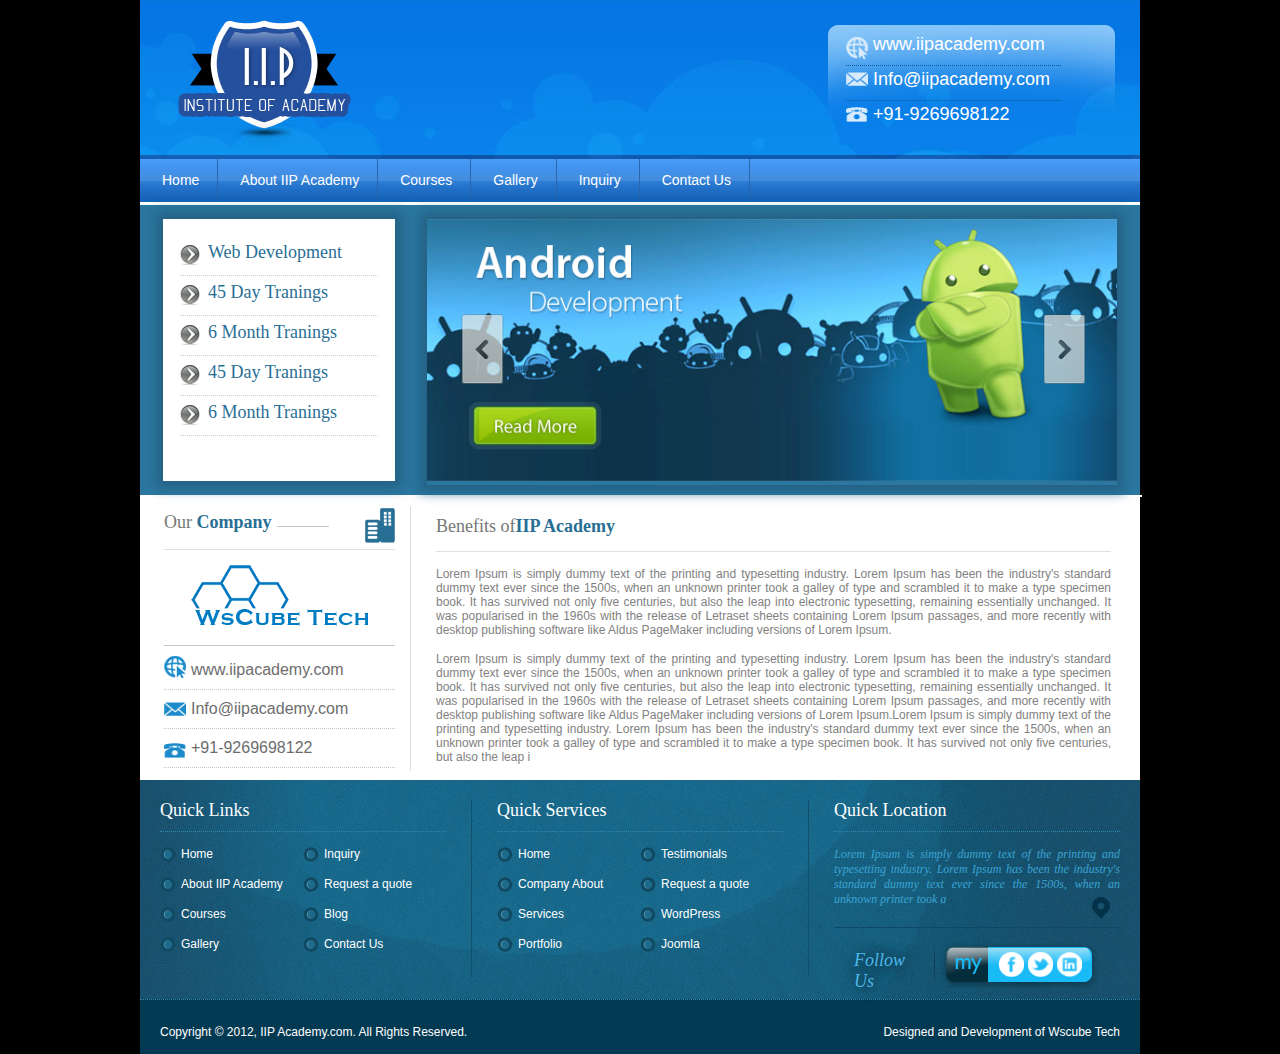
<file: index.html>
<!DOCTYPE html>
<html lang="en">
<head>
    <meta charset="UTF-8">
    <meta name="viewport" content="width=device-width, initial-scale=1.0">
    <title>Document</title>
    <link rel="stylesheet" href="css/style.css">
</head>
<body>
    <main>
        <header>
            <div class="logo">
                <img src="images/logo.png" alt="" width="173" height="129">
            </div>
            <div class="headcontent">
                <ul>
                    <li>
                        <img src="images/website.png" alt="" width="22" height="22">
                        <a href="https://www.iipacademy.com/" target="_blank">www.iipacademy.com</a>
                    </li>
                    <li>
                        <img src="images/mail.png" alt="" width="22" height="14">
                        <a href="https://www.iipacademy.com/" target="_blank">Info@iipacademy.com</a>
                    </li>
                    <li>
                        <img src="images/tel.png" alt="" width="22" height="15">
                        <a>+91-9269698122</a>
                    </li>
                </ul>
            </div>
        </header>
        <nav>
            <ul>
                <li><a href="index.html">Home</a></li>
                <li><a href="about.html">About IIP Academy</a></li>
                <li><a href="course.html">Courses</a></li>
                <li><a href="gallery.html">Gallery </a></li>
                <li><a href="enquiry.html">Inquiry </a></li>
                <li><a href="contact.html">Contact Us </a></li>
            </ul>
        </nav>
        <div class="maincontent">
          <div class="leftdiv1">
            <ul>
                <li>
                    <img src="images/arrow.png" width="20" height="20" />
                    <a>Web Development</a>
                </li>
                <li>
                    <img src="images/arrow.png" width="20" height="20" />
                    <a>45 Day Tranings</a>
                </li>
                <li>
                    <img src="images/arrow.png" width="20" height="20" />
                    <a>6 Month Tranings</a>
                </li>
                <li>
                    <img src="images/arrow.png" width="20" height="20" />
                    <a>45 Day Tranings</a>
                </li>
                <li>
                    <img src="images/arrow.png" width="20" height="20" />
                    <a>6 Month Tranings</a>
                </li>
            </ul>
          </div>
          <div class="rightdiv">
            <img src="images/sliderimg.jpg" alt="" width="690" height="262">
          </div>
        </div>
         <div class="content">
            <div class="left_content">
                <div class="company">
                    <a>Our <span>Company</span></a>
                    <span class="border"></span>
                    <img src="images/company.png" alt="" width="30" height="35">
                    <div style="clear: both;"></div>
                </div>
                <div class="company_logo">
                    <img src="images/company_logo.png" alt="" width="177" height="61">
                </div>
                <ul>
                    <li>
                        <img src="images/web.png" alt="" width="22" height="22" >
                        <a href="https://www.iipacademy.com/" target="_blank">www.iipacademy.com</a>
                    </li>
                    <li>
                        <img src="images/mail-blue.png"  width="22" height="14" style="margin-top: 12px;">
                        <a href="https://www.iipacademy.com/" target="_blank">Info@iipacademy.com</a>
                    </li>
                    <li>
                        <img src="images/tele.png" alt="" width="22" height="15" style="margin-top: 14px;">
                        <a>+91-9269698122</a>
                    </li>
                </ul>
             </div>
             <div class="right_content">
                <div class="desc">
                    <a href="">Benefits of<span>IIP Academy</span> </a>
                </div>
                <div class="loren">
                    Lorem Ipsum is simply dummy text of the printing and typesetting industry. Lorem Ipsum has been the industry's standard dummy text ever since the 1500s, when an unknown printer took a galley of type and scrambled it to make a type specimen book. It has survived not only five centuries, but also the leap into electronic typesetting, remaining essentially unchanged. It was popularised in the 1960s with the release of Letraset sheets containing Lorem Ipsum passages, and more recently with desktop publishing software like Aldus PageMaker including versions of Lorem Ipsum.
                </div>
                <div class="loren">
                Lorem Ipsum is simply dummy text of the printing and typesetting industry. Lorem Ipsum has been the industry's standard dummy text ever since the 1500s, when an unknown printer took a galley of type and scrambled it to make a type specimen book. It has survived not only five centuries, but also the leap into electronic typesetting, remaining essentially unchanged. It was popularised in the 1960s with the release of Letraset sheets containing Lorem Ipsum passages, and more recently with desktop publishing software like Aldus PageMaker including versions of Lorem Ipsum.Lorem Ipsum is simply dummy text of the printing and typesetting industry. Lorem Ipsum has been the industry's standard dummy text ever since the 1500s, when an unknown printer took a galley of type and scrambled it to make a type specimen book. It has survived not only five centuries, but also the leap i
                </div>
             </div>
         </div>
        <div style="clear: both;"></div>
        <footer>
            <div class="footer-top">
                <div class="quick">
                    <div class="links">Quick Links</div>
                    <ul>
                        <li>
                            <img src="images/dotted.png" width="16" height="15" />
                            <a href="index.html">Home</a>
                        </li>
                        <li>
                            <img src="images/dotted.png" width="16" height="15" />
                            <a href="enquiry.html">Inquiry </a>
                        </li>
                        <li>
                            <img src="images/dotted.png" width="16" height="15" />
                            <a href="about.html">About IIP Academy</a>
                        </li>
                        <li>
                            <img src="images/dotted.png" width="16" height="15" />
                            <a href="#">Request a quote</a>
                        </li>
                        <li>
                            <img src="images/dotted.png" width="16" height="15" />
                            <a href="course.html">Courses</a>
                        </li>
                        <li>
                            <img src="images/dotted.png" width="16" height="15" />
                            <a href="#">Blog</a>
                        </li>
                        <li>
                            <img src="images/dotted.png" width="16" height="15" />
                            <a href="gallery.html">Gallery </a>
                        </li>
                        <li>
                            <img src="images/dotted.png" width="16" height="15" />
                            <a href="contact.html">Contact Us</a>
                        </li>
                    </ul>
                </div>
                <div class="service">
                    <div class="links">
                        Quick Services
                    </div>
                        <ul>
                            <li>
                                <img src="images/dotted.png" width="16" height="15" />
                                <a href="index.html">Home</a>
                            </li>
                            <li>
                                <img src="images/dotted.png" width="16" height="15" />
                                <a href="#">Testimonials</a>
                            </li>
                            <li>
                                <img src="images/dotted.png" width="16" height="15" />
                                <a href="#">Company About</a>
                            </li>
                            <li>
                                <img src="images/dotted.png" width="16" height="15" />
                                <a href="#">Request a quote</a>
                            </li>
                            <li>
                                <img src="images/dotted.png" width="16" height="15" />
                                <a href="#">Services</a>
                            </li>
                            <li>
                                <img src="images/dotted.png" width="16" height="15" />
                                <a href="#">WordPress</a>
                            </li>
                            <li>
                                <img src="images/dotted.png" width="16" height="15" />
                                <a href="#">Portfolio</a>
                            </li>
                            <li>
                                <img src="images/dotted.png" width="16" height="15" />
                                <a href="#">Joomla</a>
                            </li>
                        </ul>
                </div>
                <div class="location">
                    <div class="links">
                        Quick Location
                    </div>
                    <div class="ftr_loren">
                        Lorem Ipsum is simply dummy text of the printing and typesetting industry. Lorem Ipsum has been the industry's standard dummy text ever since the 1500s, when an unknown printer took a 
                        <span><img src="images/location-nav.png" width="18" height="22" /></span> 
                    </div>
                    <div class="social_links">
                        <div class="follow">Follow Us</div>
                        <span>
                            <img src="images/shape.png" alt="" width="1px" height="46px" style="float: left;">
                        </span>
                        <div class="social">
                            <a href="https://www.facebook.com/" target="_blank" title="Facebook">
                                <img src="images/fb.png" width="25" height="25" /></a>
                            <a href="https://twitter.com/" target="_blank" title="Twitter">
                                <img src="images/twit.png" width="25" height="25"/></a>
                            <a href="http://in.linkedin.com/" target="_blank" title="LinkedIn">
                                <img src="images/in.png" width="25" height="25" /></a>
                        </div>   
                    </div>
                </div>
            </div>
            <div class="footer-bottom">
                Copyright © 2012, IIP Academy.com. All Rights Reserved.
                <span style="float: right;">Designed and Development of Wscube Tech</span>
            </div>
        </footer>
    </main>
</body>
</html>
</file>
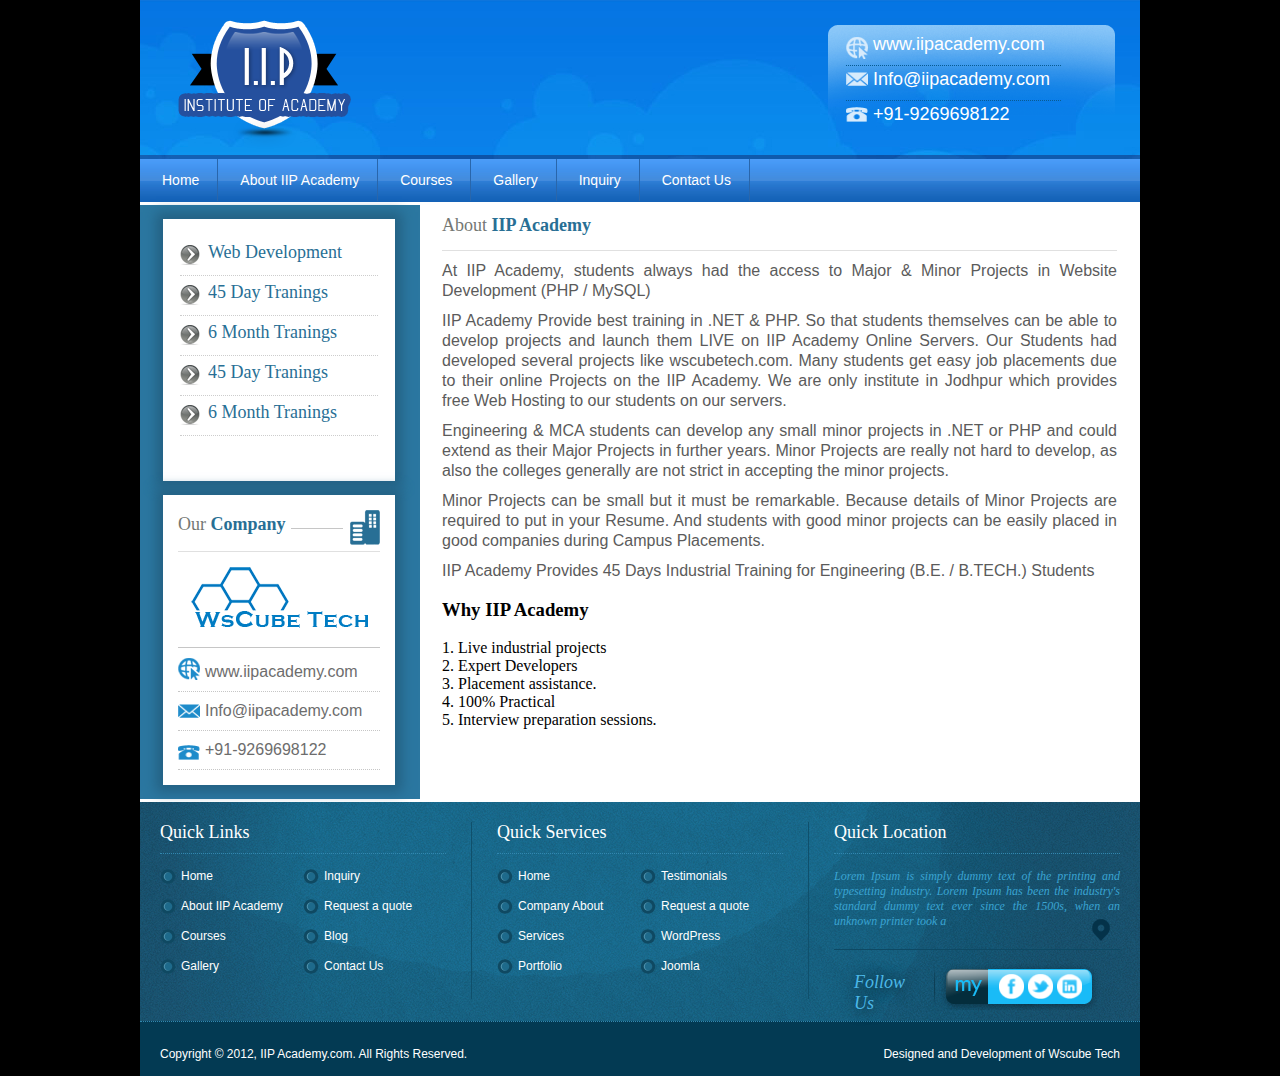
<file: about.html>
<!DOCTYPE html>
<html lang="en">
<head>
    <meta charset="UTF-8">
    <meta name="viewport" content="width=device-width, initial-scale=1.0">
    <title>Document</title>
    <link rel="stylesheet" href="css/style.css">
</head>
<body>
    <main>
        <header>
            <div class="logo">
                <img src="images/logo.png" alt="" width="173" height="129">
            </div>
            <div class="headcontent">
                <ul>
                    <li>
                        <img src="images/website.png" alt="" width="22" height="22">
                        <a href="https://www.iipacademy.com/" target="_blank">www.iipacademy.com</a>
                    </li>
                    <li>
                        <img src="images/mail.png" alt="" width="22" height="14">
                        <a href="https://www.iipacademy.com/" target="_blank">Info@iipacademy.com</a>
                    </li>
                    <li>
                        <img src="images/tel.png" alt="" width="22" height="15">
                        <a>+91-9269698122</a>
                    </li>
                </ul>
            </div>
        </header>
        <nav>
            <ul>
                <li><a href="index.html">Home</a></li>
                <li><a href="about.html">About IIP Academy</a></li>
                <li><a href="course.html">Courses</a></li>
                <li><a href="gallery.html">Gallery </a></li>
                <li><a href="enquiry.html">Inquiry </a></li>
                <li><a href="contact.html">Contact Us </a></li>
            </ul>
        </nav>
        <div class="midddle">
            <div class="left">
                <div class="leftdiv">
                    <ul>
                        <li>
                            <img src="images/arrow.png" width="20" height="20" />
                            <a>Web Development</a>
                        </li>
                        <li>
                            <img src="images/arrow.png" width="20" height="20" />
                            <a>45 Day Tranings</a>
                        </li>
                        <li>
                            <img src="images/arrow.png" width="20" height="20" />
                            <a>6 Month Tranings</a>
                        </li>
                        <li>
                            <img src="images/arrow.png" width="20" height="20" />
                            <a>45 Day Tranings</a>
                        </li>
                        <li>
                            <img src="images/arrow.png" width="20" height="20" />
                            <a>6 Month Tranings</a>
                        </li>
                    </ul>
                </div>
                 <div class="left_content1">
                    <div class="company">
                        <a>Our <span>Company</span></a>
                        <span class="border"></span>
                        <img src="images/company.png" alt="" width="30" height="35">
                        <div style="clear: both;"></div>
                    </div>
                    <div class="company_logo">
                        <img src="images/company_logo.png" alt="" width="177" height="61">
                    </div>
                    <ul>
                        <li>
                            <img src="images/web.png" alt="" width="22" height="22" >
                            <a href="https://www.iipacademy.com/" target="_blank">www.iipacademy.com</a>
                        </li>
                        <li>
                            <img src="images/mail-blue.png"  width="22" height="14" style="margin-top: 12px;">
                            <a href="https://www.iipacademy.com/" target="_blank">Info@iipacademy.com</a>
                        </li>
                        <li>
                            <img src="images/tele.png" alt="" width="22" height="15" style="margin-top: 14px;">
                            <a>+91-9269698122</a>
                        </li>
                    </ul>
                 </div>
            </div>
            <div class="right">
                <div class="desc">
                    <a href="">About <span>IIP Academy</span> </a>
                </div>
                <p>
                    At IIP Academy, students always had the access to Major & Minor Projects in Website Development (PHP / MySQL)
                </p>
                <p>
                    IIP Academy Provide best training in .NET & PHP. So that students themselves can be able to develop projects and launch them LIVE on IIP Academy Online Servers. Our Students had developed several projects like wscubetech.com. Many students get easy job placements due to their online Projects on the IIP Academy. We are only institute in Jodhpur which provides free Web Hosting to our students on our servers.
                </p>
                <p>
                    Engineering & MCA students can develop any small minor projects in .NET or PHP and could extend as their Major Projects in further years. Minor Projects are really not hard to develop, as also the colleges generally are not strict in accepting the minor projects.
                </p>
                <p>
                    Minor Projects can be small but it must be remarkable. Because details of Minor Projects are required to put in your Resume. And students with good minor projects can be easily placed in good companies during Campus Placements.
                </p>
                <p>
                    IIP Academy Provides 45 Days Industrial Training for Engineering (B.E. / B.TECH.) Students
                </p>
                <h3>Why IIP Academy</h3>
                <p">
                    1. Live industrial projects<br />
                    2. Expert Developers<br />
                    3. Placement assistance.<br />
                    4. 100% Practical<br />
                    5. Interview preparation sessions. 
                </p>
            </div>
            <div style="clear: both;"></div>
        </div>
        <footer>
            <div class="footer-top">
                <div class="quick">
                    <div class="links">Quick Links</div>
                    <ul>
                        <li>
                            <img src="images/dotted.png" width="16" height="15" />
                            <a href="index.html">Home</a>
                        </li>
                        <li>
                            <img src="images/dotted.png" width="16" height="15" />
                            <a href="enquiry.html">Inquiry </a>
                        </li>
                        <li>
                            <img src="images/dotted.png" width="16" height="15" />
                            <a href="about.html">About IIP Academy</a>
                        </li>
                        <li>
                            <img src="images/dotted.png" width="16" height="15" />
                            <a href="#">Request a quote</a>
                        </li>
                        <li>
                            <img src="images/dotted.png" width="16" height="15" />
                            <a href="course.html">Courses</a>
                        </li>
                        <li>
                            <img src="images/dotted.png" width="16" height="15" />
                            <a href="#">Blog</a>
                        </li>
                        <li>
                            <img src="images/dotted.png" width="16" height="15" />
                            <a href="gallery.html">Gallery </a>
                        </li>
                        <li>
                            <img src="images/dotted.png" width="16" height="15" />
                            <a href="contact.html">Contact Us</a>
                        </li>
                    </ul>
                </div>
                <div class="service">
                    <div class="links">
                        Quick Services
                    </div>
                        <ul>
                            <li>
                                <img src="images/dotted.png" width="16" height="15" />
                                <a href="index.html">Home</a>
                            </li>
                            <li>
                                <img src="images/dotted.png" width="16" height="15" />
                                <a href="#">Testimonials</a>
                            </li>
                            <li>
                                <img src="images/dotted.png" width="16" height="15" />
                                <a href="#">Company About</a>
                            </li>
                            <li>
                                <img src="images/dotted.png" width="16" height="15" />
                                <a href="#">Request a quote</a>
                            </li>
                            <li>
                                <img src="images/dotted.png" width="16" height="15" />
                                <a href="#">Services</a>
                            </li>
                            <li>
                                <img src="images/dotted.png" width="16" height="15" />
                                <a href="#">WordPress</a>
                            </li>
                            <li>
                                <img src="images/dotted.png" width="16" height="15" />
                                <a href="#">Portfolio</a>
                            </li>
                            <li>
                                <img src="images/dotted.png" width="16" height="15" />
                                <a href="#">Joomla</a>
                            </li>
                        </ul>
                </div>
                <div class="location">
                    <div class="links">
                        Quick Location
                    </div>
                    <div class="ftr_loren">
                        Lorem Ipsum is simply dummy text of the printing and typesetting industry. Lorem Ipsum has been the industry's standard dummy text ever since the 1500s, when an unknown printer took a 
                        <span><img src="images/location-nav.png" width="18" height="22" /></span> 
                    </div>
                    <div class="social_links">
                        <div class="follow">Follow Us</div>
                        <span>
                            <img src="images/shape.png" alt="" width="1px" height="46px" style="float: left;">
                        </span>
                        <div class="social">
                            <a href="https://www.facebook.com/" target="_blank" title="Facebook">
                                <img src="images/fb.png" width="25" height="25" /></a>
                            <a href="https://twitter.com/" target="_blank" title="Twitter">
                                <img src="images/twit.png" width="25" height="25"/></a>
                            <a href="http://in.linkedin.com/" target="_blank" title="LinkedIn">
                                <img src="images/in.png" width="25" height="25" /></a>
                        </div>   
                    </div>
                </div>
            </div>
            <div class="footer-bottom">
                Copyright © 2012, IIP Academy.com. All Rights Reserved.
                <span style="float: right;">Designed and Development of Wscube Tech</span>
            </div>
        </footer>
    </main>
</body>
</html>
</file>
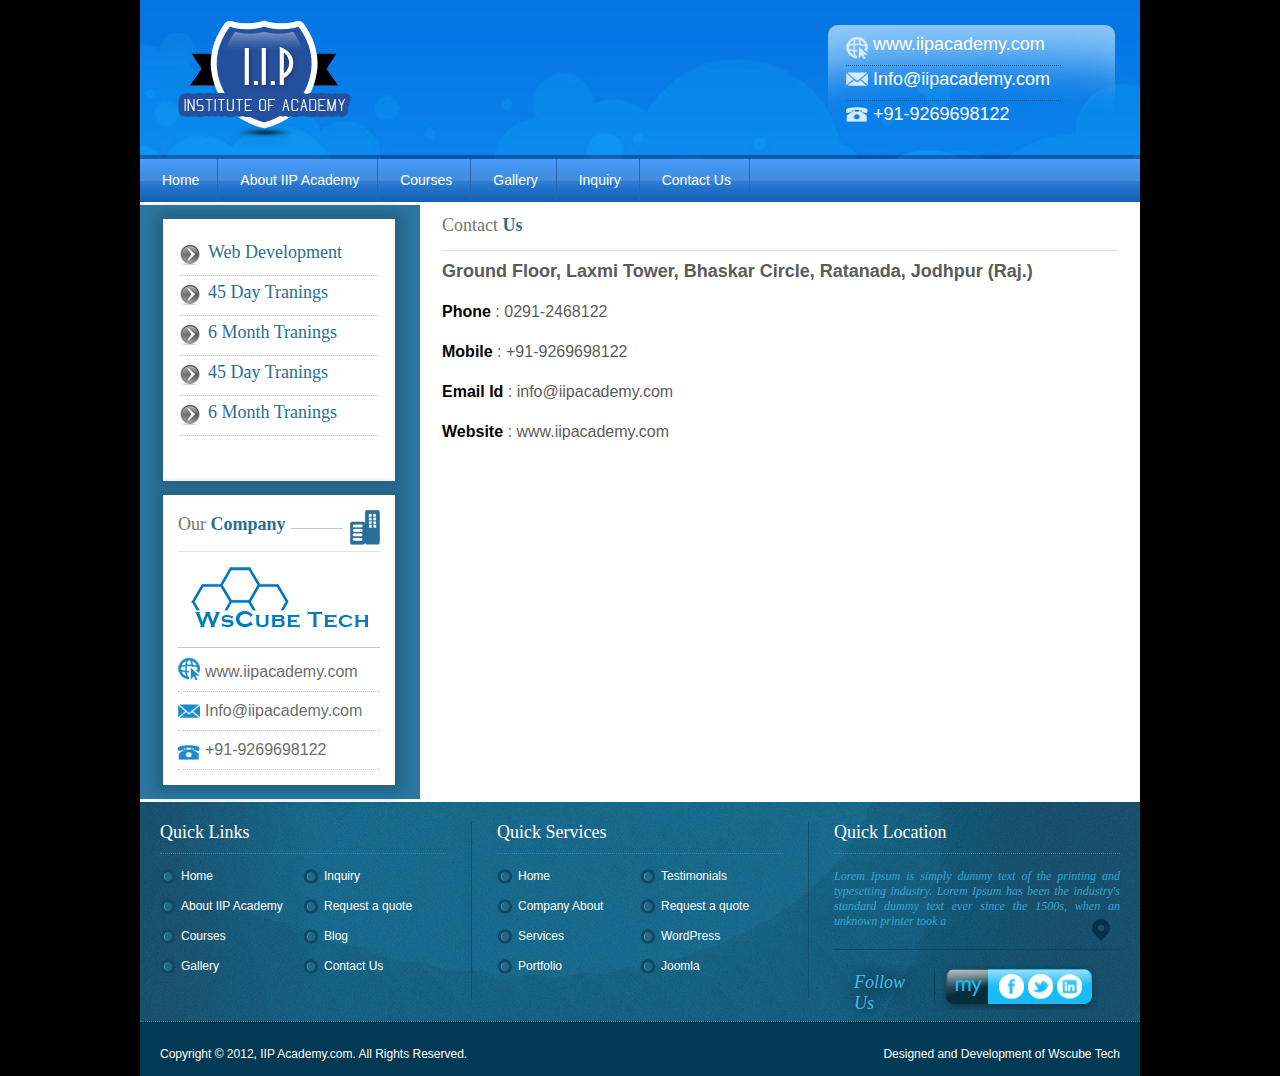
<file: contact.html>
<!DOCTYPE html>
<html lang="en">
<head>
    <meta charset="UTF-8">
    <meta name="viewport" content="width=device-width, initial-scale=1.0">
    <title>Document</title>
    <link rel="stylesheet" href="css/style.css">
</head>
<body>
    <main>
        <header>
            <div class="logo">
                <img src="images/logo.png" alt="" width="173" height="129">
            </div>
            <div class="headcontent">
                <ul>
                    <li>
                        <img src="images/website.png" alt="" width="22" height="22">
                        <a href="https://www.iipacademy.com/" target="_blank">www.iipacademy.com</a>
                    </li>
                    <li>
                        <img src="images/mail.png" alt="" width="22" height="14">
                        <a href="https://www.iipacademy.com/" target="_blank">Info@iipacademy.com</a>
                    </li>
                    <li>
                        <img src="images/tel.png" alt="" width="22" height="15">
                        <a>+91-9269698122</a>
                    </li>
                </ul>
            </div>
        </header>
        <nav>
            <ul>
                <li><a href="index.html">Home</a></li>
                <li><a href="about.html">About IIP Academy</a></li>
                <li><a href="course.html">Courses</a></li>
                <li><a href="gallery.html">Gallery </a></li>
                <li><a href="enquiry.html">Inquiry </a></li>
                <li><a href="contact.html">Contact Us </a></li>
            </ul>
        </nav>
        <div class="midddle">
            <div class="left">
                <div class="leftdiv">
                    <ul>
                        <li>
                            <img src="images/arrow.png" width="20" height="20" />
                            <a>Web Development</a>
                        </li>
                        <li>
                            <img src="images/arrow.png" width="20" height="20" />
                            <a>45 Day Tranings</a>
                        </li>
                        <li>
                            <img src="images/arrow.png" width="20" height="20" />
                            <a>6 Month Tranings</a>
                        </li>
                        <li>
                            <img src="images/arrow.png" width="20" height="20" />
                            <a>45 Day Tranings</a>
                        </li>
                        <li>
                            <img src="images/arrow.png" width="20" height="20" />
                            <a>6 Month Tranings</a>
                        </li>
                    </ul>
                </div>
                 <div class="left_content1">
                    <div class="company">
                        <a>Our <span>Company</span></a>
                        <span class="border"></span>
                        <img src="images/company.png" alt="" width="30" height="35">
                        <div style="clear: both;"></div>
                    </div>
                    <div class="company_logo">
                        <img src="images/company_logo.png" alt="" width="177" height="61">
                    </div>
                    <ul>
                        <li>
                            <img src="images/web.png" alt="" width="22" height="22" >
                            <a href="https://www.iipacademy.com/" target="_blank">www.iipacademy.com</a>
                        </li>
                        <li>
                            <img src="images/mail-blue.png"  width="22" height="14" style="margin-top: 12px;">
                            <a href="https://www.iipacademy.com/" target="_blank">Info@iipacademy.com</a>
                        </li>
                        <li>
                            <img src="images/tele.png" alt="" width="22" height="15" style="margin-top: 14px;">
                            <a>+91-9269698122</a>
                        </li>
                    </ul>
                 </div>
            </div>
            <div class="right">
                <div class="desc">
                    <a href="">Contact <span>Us</span></a>
                </div>
                    <div class="mainwebsitecontent">
                        <strong style="font-size:18px">Ground Floor, Laxmi Tower, Bhaskar Circle, Ratanada, Jodhpur (Raj.)</strong>
                        <br>
                        <br>
                        <b style="color:#000">Phone</b> : 0291-2468122
                        <br>
                        <br>
                        <b style="color:#000">Mobile</b> : +91-9269698122
                        <br>
                        <br>
                        <b style="color:#000">Email Id</b> : 
                        <a href="http://www.iipacademy.com" target="_blank">info@iipacademy.com</a>
                        <br>
                        <br>
                        <b style="color:#000">Website</b> : 
                        <a href="http://www.iipacademy.com" target="_blank">www.iipacademy.com</a>
                        <br>
                        <br>
                    
                </div>
            </div>
            <div style="clear: both;"></div>
        </div>
        <footer>
            <div class="footer-top">
                <div class="quick">
                    <div class="links">Quick Links</div>
                    <ul>
                        <li>
                            <img src="images/dotted.png" width="16" height="15" />
                            <a href="index.html">Home</a>
                        </li>
                        <li>
                            <img src="images/dotted.png" width="16" height="15" />
                            <a href="enquiry.html">Inquiry </a>
                        </li>
                        <li>
                            <img src="images/dotted.png" width="16" height="15" />
                            <a href="about.html">About IIP Academy</a>
                        </li>
                        <li>
                            <img src="images/dotted.png" width="16" height="15" />
                            <a href="#">Request a quote</a>
                        </li>
                        <li>
                            <img src="images/dotted.png" width="16" height="15" />
                            <a href="course.html">Courses</a>
                        </li>
                        <li>
                            <img src="images/dotted.png" width="16" height="15" />
                            <a href="#">Blog</a>
                        </li>
                        <li>
                            <img src="images/dotted.png" width="16" height="15" />
                            <a href="gallery.html">Gallery </a>
                        </li>
                        <li>
                            <img src="images/dotted.png" width="16" height="15" />
                            <a href="contact.html">Contact Us</a>
                        </li>
                    </ul>
                </div>
                <div class="service">
                    <div class="links">
                        Quick Services
                    </div>
                        <ul>
                            <li>
                                <img src="images/dotted.png" width="16" height="15" />
                                <a href="index.html">Home</a>
                            </li>
                            <li>
                                <img src="images/dotted.png" width="16" height="15" />
                                <a href="#">Testimonials</a>
                            </li>
                            <li>
                                <img src="images/dotted.png" width="16" height="15" />
                                <a href="#">Company About</a>
                            </li>
                            <li>
                                <img src="images/dotted.png" width="16" height="15" />
                                <a href="#">Request a quote</a>
                            </li>
                            <li>
                                <img src="images/dotted.png" width="16" height="15" />
                                <a href="#">Services</a>
                            </li>
                            <li>
                                <img src="images/dotted.png" width="16" height="15" />
                                <a href="#">WordPress</a>
                            </li>
                            <li>
                                <img src="images/dotted.png" width="16" height="15" />
                                <a href="#">Portfolio</a>
                            </li>
                            <li>
                                <img src="images/dotted.png" width="16" height="15" />
                                <a href="#">Joomla</a>
                            </li>
                        </ul>
                </div>
                <div class="location">
                    <div class="links">
                        Quick Location
                    </div>
                    <div class="ftr_loren">
                        Lorem Ipsum is simply dummy text of the printing and typesetting industry. Lorem Ipsum has been the industry's standard dummy text ever since the 1500s, when an unknown printer took a 
                        <span><img src="images/location-nav.png" width="18" height="22" /></span> 
                    </div>
                    <div class="social_links">
                        <div class="follow">Follow Us</div>
                        <span>
                            <img src="images/shape.png" alt="" width="1px" height="46px" style="float: left;">
                        </span>
                        <div class="social">
                            <a href="https://www.facebook.com/" target="_blank" title="Facebook">
                                <img src="images/fb.png" width="25" height="25" /></a>
                            <a href="https://twitter.com/" target="_blank" title="Twitter">
                                <img src="images/twit.png" width="25" height="25"/></a>
                            <a href="http://in.linkedin.com/" target="_blank" title="LinkedIn">
                                <img src="images/in.png" width="25" height="25" /></a>
                        </div>   
                    </div>
                </div>
            </div>
            <div class="footer-bottom">
                Copyright © 2012, IIP Academy.com. All Rights Reserved.
                <span style="float: right;">Designed and Development of Wscube Tech</span>
            </div>
        </footer>
    </main>
</body>
</html>
</file>
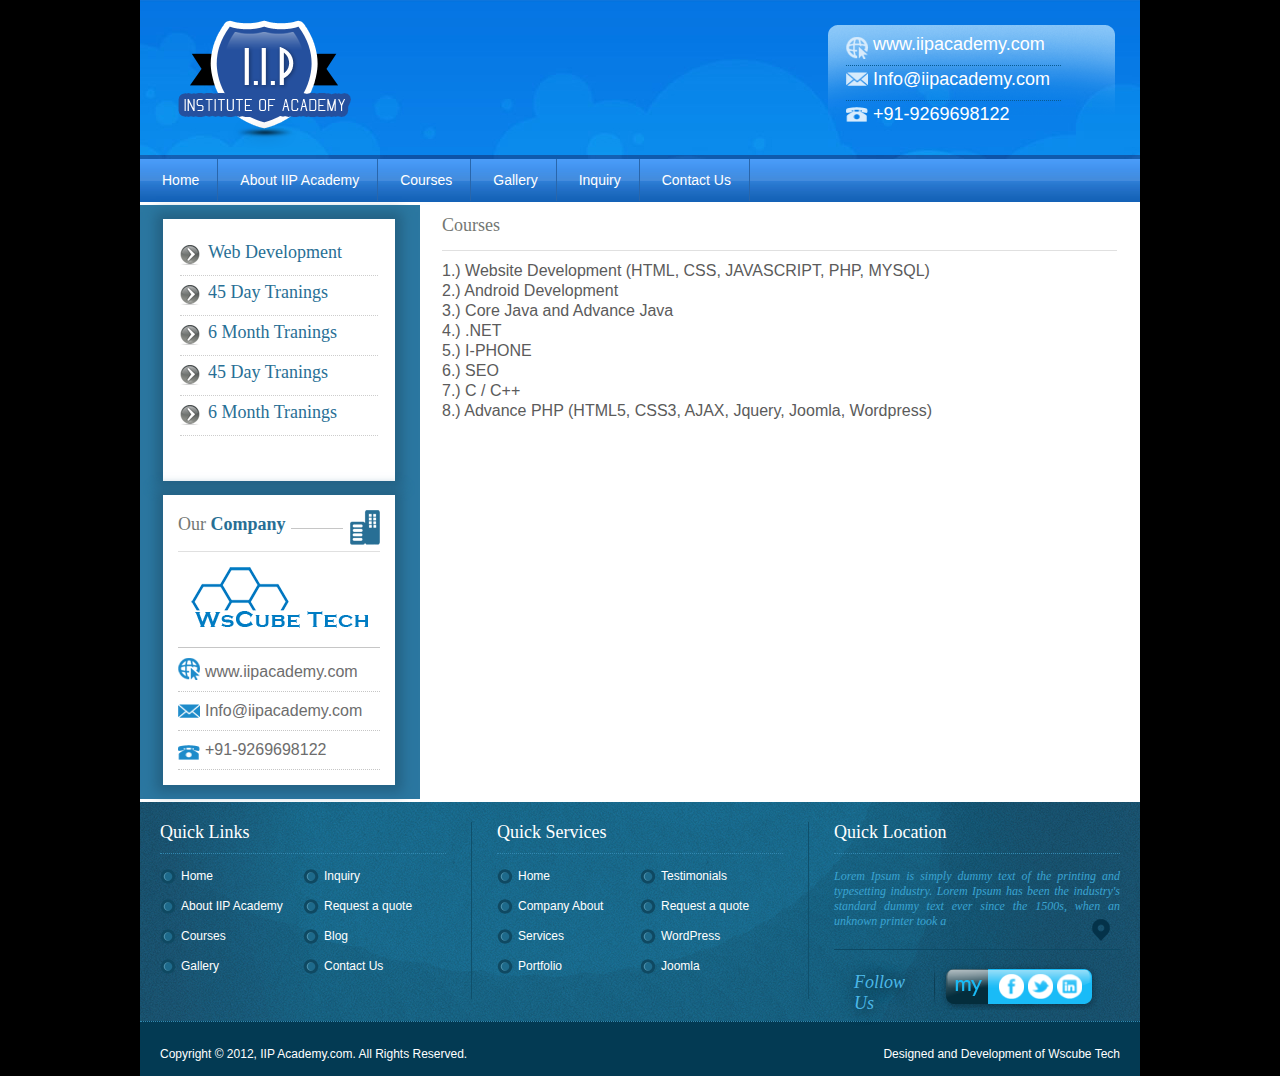
<file: course.html>
<!DOCTYPE html>
<html lang="en">
<head>
    <meta charset="UTF-8">
    <meta name="viewport" content="width=device-width, initial-scale=1.0">
    <title>Document</title>
    <link rel="stylesheet" href="css/style.css">
</head>
<body>
    <main>
        <header>
            <div class="logo">
                <img src="images/logo.png" alt="" width="173" height="129">
            </div>
            <div class="headcontent">
                <ul>
                    <li>
                        <img src="images/website.png" alt="" width="22" height="22">
                        <a href="https://www.iipacademy.com/" target="_blank">www.iipacademy.com</a>
                    </li>
                    <li>
                        <img src="images/mail.png" alt="" width="22" height="14">
                        <a href="https://www.iipacademy.com/" target="_blank">Info@iipacademy.com</a>
                    </li>
                    <li>
                        <img src="images/tel.png" alt="" width="22" height="15">
                        <a>+91-9269698122</a>
                    </li>
                </ul>
            </div>
        </header>
        <nav>
            <ul>
                <li><a href="index.html">Home</a></li>
                <li><a href="about.html">About IIP Academy</a></li>
                <li><a href="course.html">Courses</a></li>
                <li><a href="gallery.html">Gallery </a></li>
                <li><a href="enquiry.html">Inquiry </a></li>
                <li><a href="contact.html">Contact Us </a></li>
            </ul>
        </nav>
        <div class="midddle">
            <div class="left">
                <div class="leftdiv">
                    <ul>
                        <li>
                            <img src="images/arrow.png" width="20" height="20" />
                            <a>Web Development</a>
                        </li>
                        <li>
                            <img src="images/arrow.png" width="20" height="20" />
                            <a>45 Day Tranings</a>
                        </li>
                        <li>
                            <img src="images/arrow.png" width="20" height="20" />
                            <a>6 Month Tranings</a>
                        </li>
                        <li>
                            <img src="images/arrow.png" width="20" height="20" />
                            <a>45 Day Tranings</a>
                        </li>
                        <li>
                            <img src="images/arrow.png" width="20" height="20" />
                            <a>6 Month Tranings</a>
                        </li>
                    </ul>
                </div>
                 <div class="left_content1">
                    <div class="company">
                        <a>Our <span>Company</span></a>
                        <span class="border"></span>
                        <img src="images/company.png" alt="" width="30" height="35">
                        <div style="clear: both;"></div>
                    </div>
                    <div class="company_logo">
                        <img src="images/company_logo.png" alt="" width="177" height="61">
                    </div>
                    <ul>
                        <li>
                            <img src="images/web.png" alt="" width="22" height="22" >
                            <a href="https://www.iipacademy.com/" target="_blank">www.iipacademy.com</a>
                        </li>
                        <li>
                            <img src="images/mail-blue.png"  width="22" height="14" style="margin-top: 12px;">
                            <a href="https://www.iipacademy.com/" target="_blank">Info@iipacademy.com</a>
                        </li>
                        <li>
                            <img src="images/tele.png" alt="" width="22" height="15" style="margin-top: 14px;">
                            <a>+91-9269698122</a>
                        </li>
                    </ul>
                 </div>
            </div>
            <div class="right">
                <div class="desc">
                    <a href="">Courses</a>
                </div>
                <div class="mainwebsitecontent">
                    1.) Website Development (HTML, CSS, JAVASCRIPT, PHP, MYSQL)<br />
                    2.) Android Development<br />
                    3.) Core Java and Advance Java<br />
                    4.) .NET<br />
                    5.) I-PHONE<br />
                    6.) SEO<br />
                    7.) C / C++ <br />
                    8.) Advance PHP (HTML5, CSS3, AJAX, Jquery, Joomla, Wordpress)
                </div>
            </div>
            <div style="clear: both;"></div>
        </div>
        <footer>
            <div class="footer-top">
                <div class="quick">
                    <div class="links">Quick Links</div>
                    <ul>
                        <li>
                            <img src="images/dotted.png" width="16" height="15" />
                            <a href="index.html">Home</a>
                        </li>
                        <li>
                            <img src="images/dotted.png" width="16" height="15" />
                            <a href="enquiry.html">Inquiry </a>
                        </li>
                        <li>
                            <img src="images/dotted.png" width="16" height="15" />
                            <a href="about.html">About IIP Academy</a>
                        </li>
                        <li>
                            <img src="images/dotted.png" width="16" height="15" />
                            <a href="#">Request a quote</a>
                        </li>
                        <li>
                            <img src="images/dotted.png" width="16" height="15" />
                            <a href="course.html">Courses</a>
                        </li>
                        <li>
                            <img src="images/dotted.png" width="16" height="15" />
                            <a href="#">Blog</a>
                        </li>
                        <li>
                            <img src="images/dotted.png" width="16" height="15" />
                            <a href="gallery.html">Gallery </a>
                        </li>
                        <li>
                            <img src="images/dotted.png" width="16" height="15" />
                            <a href="contact.html">Contact Us</a>
                        </li>
                    </ul>
                </div>
                <div class="service">
                    <div class="links">
                        Quick Services
                    </div>
                        <ul>
                            <li>
                                <img src="images/dotted.png" width="16" height="15" />
                                <a href="index.html">Home</a>
                            </li>
                            <li>
                                <img src="images/dotted.png" width="16" height="15" />
                                <a href="#">Testimonials</a>
                            </li>
                            <li>
                                <img src="images/dotted.png" width="16" height="15" />
                                <a href="#">Company About</a>
                            </li>
                            <li>
                                <img src="images/dotted.png" width="16" height="15" />
                                <a href="#">Request a quote</a>
                            </li>
                            <li>
                                <img src="images/dotted.png" width="16" height="15" />
                                <a href="#">Services</a>
                            </li>
                            <li>
                                <img src="images/dotted.png" width="16" height="15" />
                                <a href="#">WordPress</a>
                            </li>
                            <li>
                                <img src="images/dotted.png" width="16" height="15" />
                                <a href="#">Portfolio</a>
                            </li>
                            <li>
                                <img src="images/dotted.png" width="16" height="15" />
                                <a href="#">Joomla</a>
                            </li>
                        </ul>
                </div>
                <div class="location">
                    <div class="links">
                        Quick Location
                    </div>
                    <div class="ftr_loren">
                        Lorem Ipsum is simply dummy text of the printing and typesetting industry. Lorem Ipsum has been the industry's standard dummy text ever since the 1500s, when an unknown printer took a 
                        <span><img src="images/location-nav.png" width="18" height="22" /></span> 
                    </div>
                    <div class="social_links">
                        <div class="follow">Follow Us</div>
                        <span>
                            <img src="images/shape.png" alt="" width="1px" height="46px" style="float: left;">
                        </span>
                        <div class="social">
                            <a href="https://www.facebook.com/" target="_blank" title="Facebook">
                                <img src="images/fb.png" width="25" height="25" /></a>
                            <a href="https://twitter.com/" target="_blank" title="Twitter">
                                <img src="images/twit.png" width="25" height="25"/></a>
                            <a href="http://in.linkedin.com/" target="_blank" title="LinkedIn">
                                <img src="images/in.png" width="25" height="25" /></a>
                        </div>   
                    </div>
                </div>
            </div>
            <div class="footer-bottom">
                Copyright © 2012, IIP Academy.com. All Rights Reserved.
                <span style="float: right;">Designed and Development of Wscube Tech</span>
            </div>
        </footer>
    </main>
</body>
</html>
</file>
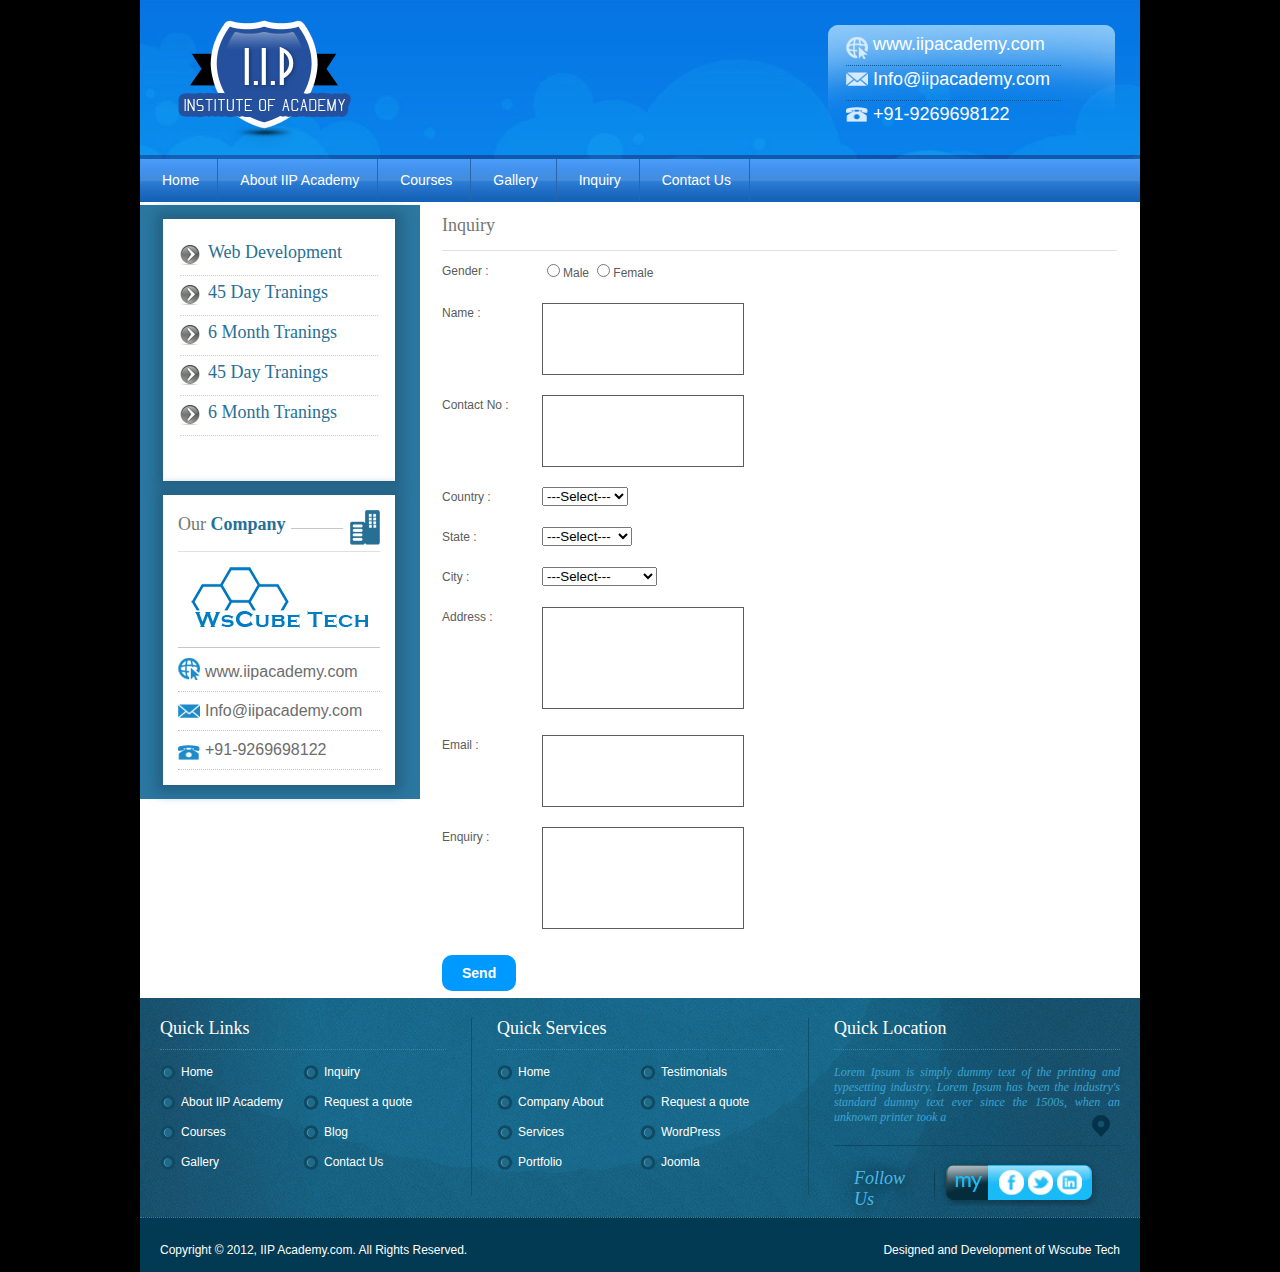
<file: enquiry.html>
<!DOCTYPE html>
<html lang="en">
<head>
    <meta charset="UTF-8">
    <meta name="viewport" content="width=device-width, initial-scale=1.0">
    <title>Document</title>
    <link rel="stylesheet" href="css/style.css">
</head>
<body>
    <main>
        <header>
            <div class="logo">
                <img src="images/logo.png" alt="" width="173" height="129">
            </div>
            <div class="headcontent">
                <ul>
                    <li>
                        <img src="images/website.png" alt="" width="22" height="22">
                        <a href="https://www.iipacademy.com/" target="_blank">www.iipacademy.com</a>
                    </li>
                    <li>
                        <img src="images/mail.png" alt="" width="22" height="14">
                        <a href="https://www.iipacademy.com/" target="_blank">Info@iipacademy.com</a>
                    </li>
                    <li>
                        <img src="images/tel.png" alt="" width="22" height="15">
                        <a>+91-9269698122</a>
                    </li>
                </ul>
            </div>
        </header>
        <nav>
            <ul>
                <li><a href="index.html">Home</a></li>
                <li><a href="about.html">About IIP Academy</a></li>
                <li><a href="course.html">Courses</a></li>
                <li><a href="gallery.html">Gallery </a></li>
                <li><a href="enquiry.html">Inquiry </a></li>
                <li><a href="contact.html">Contact Us </a></li>
            </ul>
        </nav>
        <div class="midddle">
            <div class="left">
                <div class="leftdiv">
                    <ul>
                        <li>
                            <img src="images/arrow.png" width="20" height="20" />
                            <a>Web Development</a>
                        </li>
                        <li>
                            <img src="images/arrow.png" width="20" height="20" />
                            <a>45 Day Tranings</a>
                        </li>
                        <li>
                            <img src="images/arrow.png" width="20" height="20" />
                            <a>6 Month Tranings</a>
                        </li>
                        <li>
                            <img src="images/arrow.png" width="20" height="20" />
                            <a>45 Day Tranings</a>
                        </li>
                        <li>
                            <img src="images/arrow.png" width="20" height="20" />
                            <a>6 Month Tranings</a>
                        </li>
                    </ul>
                </div>
                 <div class="left_content1">
                    <div class="company">
                        <a>Our <span>Company</span></a>
                        <span class="border"></span>
                        <img src="images/company.png" alt="" width="30" height="35">
                        <div style="clear: both;"></div>
                    </div>
                    <div class="company_logo">
                        <img src="images/company_logo.png" alt="" width="177" height="61">
                    </div>
                    <ul>
                        <li>
                            <img src="images/web.png" alt="" width="22" height="22" >
                            <a href="https://www.iipacademy.com/" target="_blank">www.iipacademy.com</a>
                        </li>
                        <li>
                            <img src="images/mail-blue.png"  width="22" height="14" style="margin-top: 12px;">
                            <a href="https://www.iipacademy.com/" target="_blank">Info@iipacademy.com</a>
                        </li>
                        <li>
                            <img src="images/tele.png" alt="" width="22" height="15" style="margin-top: 14px;">
                            <a>+91-9269698122</a>
                        </li>
                    </ul>
                 </div>
            </div>
            <div class="right">
                <div class="desc">
                    <a href="">Inquiry</a>
                </div>
                <div class="mainwebsitecontent">
                    <div class="formrow">
                        <div class="formlable">Gender : </div>
                        <div class="inputform">
                            <input type="radio" name="sex" id="male" class="gender" />Male
                            <input type="radio" name="sex" id="female" class="gender" />Female
                        </div>
                    </div>
                    <div class="formrow">
                        <div class="formlable">Name : </div>
                        <div class="inputform">
                            <input type="text" name="name" id="name" class="inputbox" />
                        </div>
                    </div>
                    <div class="formrow">
                        <div class="formlable">Contact No : </div>
                        <div class="inputform"><input type="text" name="contact" id="contact" class="inputbox" />
                        </div>
                    </div>
                    <div class="formrow">
                        <div class="formlable">Country : </div>
                        <div class="inputform">
                            <select name="country" id="country">
                                <option value="">---Select---</option>
                                <option value="1">India</option>
                                <option value="2">USA</option>
                                <option value="3">Australia</option>
                            </select>
                        </div>
                    </div>
                    <div class="formrow">
                        <div class="formlable">State : </div>
                        <div class="inputform">
                            <select name="state" id="state">
                                <option value="">---Select---</option>
                                <option value="1">Rajasthan</option>
                                <option value="2">Maharastra</option>
                                <option value="3">Punjab</option>
                                <option value="4">Kerela</option>
                                <option value="5">New York</option>
                                <option value="6">Malbourne</option>
                                <option value="7">Syndey</option>
                            </select>
                        </div>
                    </div>
                    <div class="formrow">
                        <div class="formlable">City : </div>
                        <div class="inputform">
                            <select name="city" id="city">
                                <option value="">---Select---</option>
                                <option value="1">Jodhpur</option>
                                <option value="2">Jaipur</option>
                                <option value="3">Mumbai</option>
                                <option value="4">Washington DC</option>
                                <option value="5">New York</option>
                            </select>
                        </div>
                    </div>
                    <div class="formrow">
                        <div class="formlable">Address : </div>
                        <div class="inputform">
                            <textarea name="address" id="address" class="textarea"></textarea>
                        </div>
                    </div>
                    <div class="formrow">
                        <div class="formlable">Email : </div>
                        <div class="inputform">
                            <input type="text" name="email" id="email" class="inputbox" />
                        </div>
                    </div>
                    <div class="formrow">
                        <div class="formlable">Enquiry : </div>
                        <div class="inputform">
                            <textarea name="enquiry" id="enquiry" class="textarea"></textarea>
                        </div>
                    </div>
                    <div class="formrow">
                        <div class="formlable">
                            <input type="submit" value="Send" class="button" />
                        </div>
                    </div>
                </div>
            </div>
            <div style="clear: both;"></div>
        </div>
        <footer>
            <div class="footer-top">
                <div class="quick">
                    <div class="links">Quick Links</div>
                    <ul>
                        <li>
                            <img src="images/dotted.png" width="16" height="15" />
                            <a href="index.html">Home</a>
                        </li>
                        <li>
                            <img src="images/dotted.png" width="16" height="15" />
                            <a href="enquiry.html">Inquiry </a>
                        </li>
                        <li>
                            <img src="images/dotted.png" width="16" height="15" />
                            <a href="about.html">About IIP Academy</a>
                        </li>
                        <li>
                            <img src="images/dotted.png" width="16" height="15" />
                            <a href="#">Request a quote</a>
                        </li>
                        <li>
                            <img src="images/dotted.png" width="16" height="15" />
                            <a href="course.html">Courses</a>
                        </li>
                        <li>
                            <img src="images/dotted.png" width="16" height="15" />
                            <a href="#">Blog</a>
                        </li>
                        <li>
                            <img src="images/dotted.png" width="16" height="15" />
                            <a href="gallery.html">Gallery </a>
                        </li>
                        <li>
                            <img src="images/dotted.png" width="16" height="15" />
                            <a href="contact.html">Contact Us</a>
                        </li>
                    </ul>
                </div>
                <div class="service">
                    <div class="links">
                        Quick Services
                    </div>
                        <ul>
                            <li>
                                <img src="images/dotted.png" width="16" height="15" />
                                <a href="index.html">Home</a>
                            </li>
                            <li>
                                <img src="images/dotted.png" width="16" height="15" />
                                <a href="#">Testimonials</a>
                            </li>
                            <li>
                                <img src="images/dotted.png" width="16" height="15" />
                                <a href="#">Company About</a>
                            </li>
                            <li>
                                <img src="images/dotted.png" width="16" height="15" />
                                <a href="#">Request a quote</a>
                            </li>
                            <li>
                                <img src="images/dotted.png" width="16" height="15" />
                                <a href="#">Services</a>
                            </li>
                            <li>
                                <img src="images/dotted.png" width="16" height="15" />
                                <a href="#">WordPress</a>
                            </li>
                            <li>
                                <img src="images/dotted.png" width="16" height="15" />
                                <a href="#">Portfolio</a>
                            </li>
                            <li>
                                <img src="images/dotted.png" width="16" height="15" />
                                <a href="#">Joomla</a>
                            </li>
                        </ul>
                </div>
                <div class="location">
                    <div class="links">
                        Quick Location
                    </div>
                    <div class="ftr_loren">
                        Lorem Ipsum is simply dummy text of the printing and typesetting industry. Lorem Ipsum has been the industry's standard dummy text ever since the 1500s, when an unknown printer took a 
                        <span><img src="images/location-nav.png" width="18" height="22" /></span> 
                    </div>
                    <div class="social_links">
                        <div class="follow">Follow Us</div>
                        <span>
                            <img src="images/shape.png" alt="" width="1px" height="46px" style="float: left;">
                        </span>
                        <div class="social">
                            <a href="https://www.facebook.com/" target="_blank" title="Facebook">
                                <img src="images/fb.png" width="25" height="25" /></a>
                            <a href="https://twitter.com/" target="_blank" title="Twitter">
                                <img src="images/twit.png" width="25" height="25"/></a>
                            <a href="http://in.linkedin.com/" target="_blank" title="LinkedIn">
                                <img src="images/in.png" width="25" height="25" /></a>
                        </div>   
                    </div>
                </div>
            </div>
            <div class="footer-bottom">
                Copyright © 2012, IIP Academy.com. All Rights Reserved.
                <span style="float: right;">Designed and Development of Wscube Tech</span>
            </div>
        </footer>
    </main>
</body>
</html>
</file>
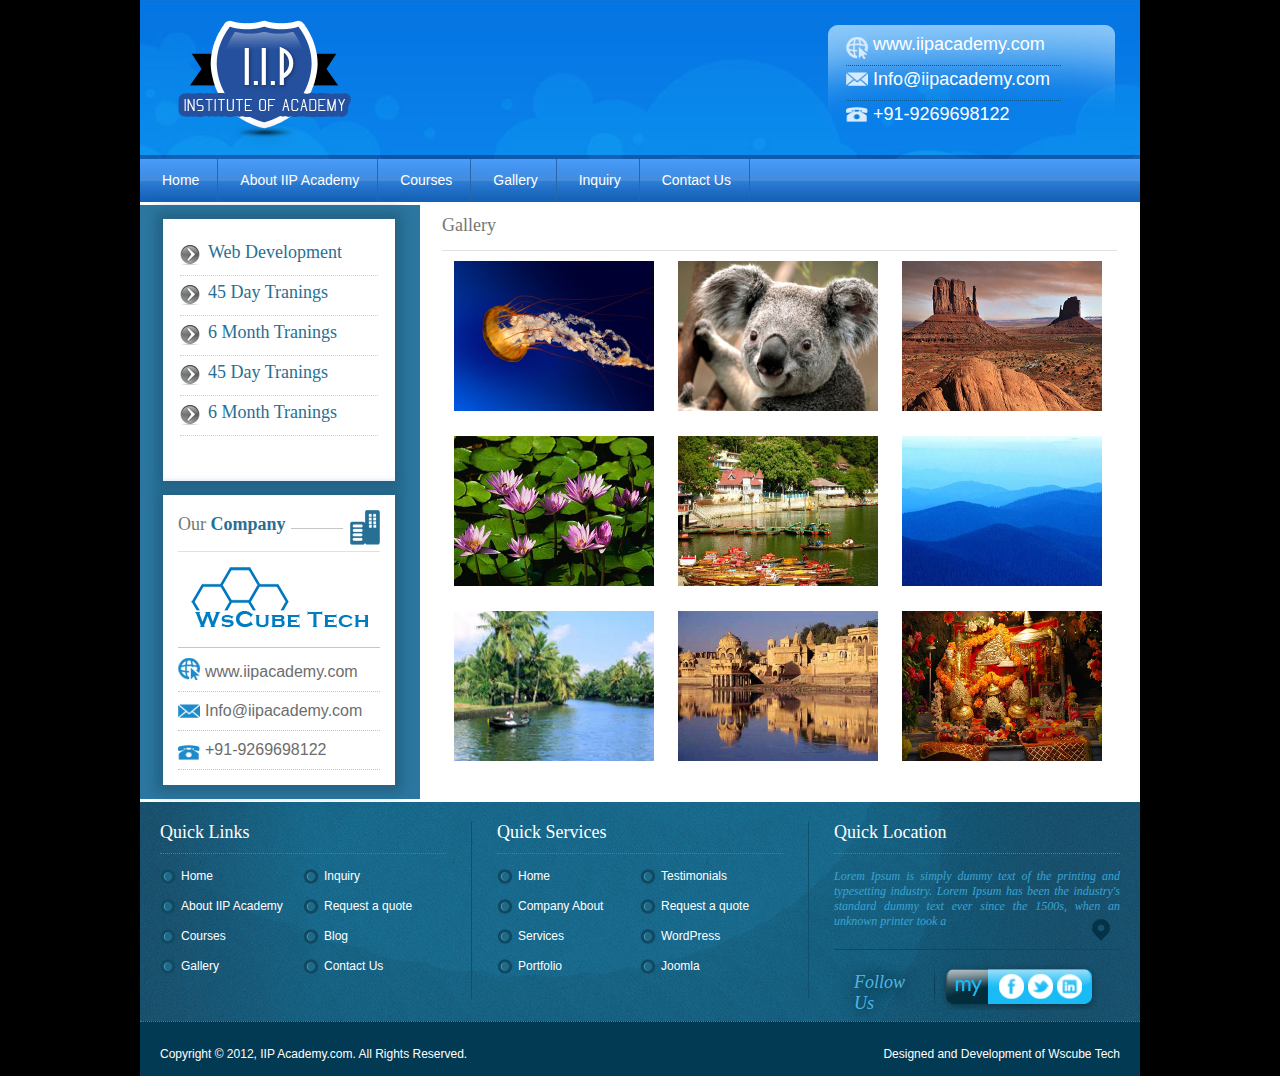
<file: gallery.html>
<!DOCTYPE html>
<html lang="en">
<head>
    <meta charset="UTF-8">
    <meta name="viewport" content="width=device-width, initial-scale=1.0">
    <title>Document</title>
    <link rel="stylesheet" href="css/style.css">
</head>
<body>
    <main>
        <header>
            <div class="logo">
                <img src="images/logo.png" alt="" width="173" height="129">
            </div>
            <div class="headcontent">
                <ul>
                    <li>
                        <img src="images/website.png" alt="" width="22" height="22">
                        <a href="https://www.iipacademy.com/" target="_blank">www.iipacademy.com</a>
                    </li>
                    <li>
                        <img src="images/mail.png" alt="" width="22" height="14">
                        <a href="https://www.iipacademy.com/" target="_blank">Info@iipacademy.com</a>
                    </li>
                    <li>
                        <img src="images/tel.png" alt="" width="22" height="15">
                        <a>+91-9269698122</a>
                    </li>
                </ul>
            </div>
        </header>
        <nav>
            <ul>
                <li><a href="index.html">Home</a></li>
                <li><a href="about.html">About IIP Academy</a></li>
                <li><a href="course.html">Courses</a></li>
                <li><a href="gallery.html">Gallery </a></li>
                <li><a href="enquiry.html">Inquiry </a></li>
                <li><a href="contact.html">Contact Us </a></li>
            </ul>
        </nav>
        <div class="midddle">
            <div class="left">
                <div class="leftdiv">
                    <ul>
                        <li>
                            <img src="images/arrow.png" width="20" height="20" />
                            <a>Web Development</a>
                        </li>
                        <li>
                            <img src="images/arrow.png" width="20" height="20" />
                            <a>45 Day Tranings</a>
                        </li>
                        <li>
                            <img src="images/arrow.png" width="20" height="20" />
                            <a>6 Month Tranings</a>
                        </li>
                        <li>
                            <img src="images/arrow.png" width="20" height="20" />
                            <a>45 Day Tranings</a>
                        </li>
                        <li>
                            <img src="images/arrow.png" width="20" height="20" />
                            <a>6 Month Tranings</a>
                        </li>
                    </ul>
                </div>
                 <div class="left_content1">
                    <div class="company">
                        <a>Our <span>Company</span></a>
                        <span class="border"></span>
                        <img src="images/company.png" alt="" width="30" height="35">
                        <div style="clear: both;"></div>
                    </div>
                    <div class="company_logo">
                        <img src="images/company_logo.png" alt="" width="177" height="61">
                    </div>
                    <ul>
                        <li>
                            <img src="images/web.png" alt="" width="22" height="22" >
                            <a href="https://www.iipacademy.com/" target="_blank">www.iipacademy.com</a>
                        </li>
                        <li>
                            <img src="images/mail-blue.png"  width="22" height="14" style="margin-top: 12px;">
                            <a href="https://www.iipacademy.com/" target="_blank">Info@iipacademy.com</a>
                        </li>
                        <li>
                            <img src="images/tele.png" alt="" width="22" height="15" style="margin-top: 14px;">
                            <a>+91-9269698122</a>
                        </li>
                    </ul>
                 </div>
            </div>
            <div class="right">
                <div class="desc">
                    <a href="">Gallery</a>
                </div>
                <div class="mainwebsitecontent">
                    <div class="galleryimgdiv">
                        <img src="gallery_img/1.jpg" width="200" height="150" />
                    </div>
                    <div class="galleryimgdiv">
                        <img src="gallery_img/2.jpg" width="200" height="150" />
                    </div>
                    <div class="galleryimgdiv">
                        <img src="gallery_img/3.jpg" width="200" height="150" />
                    </div>
                    <div class="galleryimgdiv">
                        <img src="gallery_img/4.jpg" width="200" height="150" />
                    </div>
                    <div class="galleryimgdiv">
                        <img src="gallery_img/5.jpg" width="200" height="150" />
                    </div>
                    <div class="galleryimgdiv">
                        <img src="gallery_img/6.jpg" width="200" height="150" />
                    </div>
                    <div class="galleryimgdiv">
                        <img src="gallery_img/7.jpg" width="200" height="150" />
                    </div>
                    <div class="galleryimgdiv">
                        <img src="gallery_img/8.jpg" width="200" height="150" />
                    </div>
                    <div class="galleryimgdiv">
                        <img src="gallery_img/9.jpg" width="200" height="150" />
                    </div>
                </div>
            </div>
            <div style="clear: both;"></div>
        </div>
        <footer>
            <div class="footer-top">
                <div class="quick">
                    <div class="links">Quick Links</div>
                    <ul>
                        <li>
                            <img src="images/dotted.png" width="16" height="15" />
                            <a href="index.html">Home</a>
                        </li>
                        <li>
                            <img src="images/dotted.png" width="16" height="15" />
                            <a href="enquiry.html">Inquiry </a>
                        </li>
                        <li>
                            <img src="images/dotted.png" width="16" height="15" />
                            <a href="about.html">About IIP Academy</a>
                        </li>
                        <li>
                            <img src="images/dotted.png" width="16" height="15" />
                            <a href="#">Request a quote</a>
                        </li>
                        <li>
                            <img src="images/dotted.png" width="16" height="15" />
                            <a href="course.html">Courses</a>
                        </li>
                        <li>
                            <img src="images/dotted.png" width="16" height="15" />
                            <a href="#">Blog</a>
                        </li>
                        <li>
                            <img src="images/dotted.png" width="16" height="15" />
                            <a href="gallery.html">Gallery </a>
                        </li>
                        <li>
                            <img src="images/dotted.png" width="16" height="15" />
                            <a href="contact.html">Contact Us</a>
                        </li>
                    </ul>
                </div>
                <div class="service">
                    <div class="links">
                        Quick Services
                    </div>
                        <ul>
                            <li>
                                <img src="images/dotted.png" width="16" height="15" />
                                <a href="index.html">Home</a>
                            </li>
                            <li>
                                <img src="images/dotted.png" width="16" height="15" />
                                <a href="#">Testimonials</a>
                            </li>
                            <li>
                                <img src="images/dotted.png" width="16" height="15" />
                                <a href="#">Company About</a>
                            </li>
                            <li>
                                <img src="images/dotted.png" width="16" height="15" />
                                <a href="#">Request a quote</a>
                            </li>
                            <li>
                                <img src="images/dotted.png" width="16" height="15" />
                                <a href="#">Services</a>
                            </li>
                            <li>
                                <img src="images/dotted.png" width="16" height="15" />
                                <a href="#">WordPress</a>
                            </li>
                            <li>
                                <img src="images/dotted.png" width="16" height="15" />
                                <a href="#">Portfolio</a>
                            </li>
                            <li>
                                <img src="images/dotted.png" width="16" height="15" />
                                <a href="#">Joomla</a>
                            </li>
                        </ul>
                </div>
                <div class="location">
                    <div class="links">
                        Quick Location
                    </div>
                    <div class="ftr_loren">
                        Lorem Ipsum is simply dummy text of the printing and typesetting industry. Lorem Ipsum has been the industry's standard dummy text ever since the 1500s, when an unknown printer took a 
                        <span><img src="images/location-nav.png" width="18" height="22" /></span> 
                    </div>
                    <div class="social_links">
                        <div class="follow">Follow Us</div>
                        <span>
                            <img src="images/shape.png" alt="" width="1px" height="46px" style="float: left;">
                        </span>
                        <div class="social">
                            <a href="https://www.facebook.com/" target="_blank" title="Facebook">
                                <img src="images/fb.png" width="25" height="25" /></a>
                            <a href="https://twitter.com/" target="_blank" title="Twitter">
                                <img src="images/twit.png" width="25" height="25"/></a>
                            <a href="http://in.linkedin.com/" target="_blank" title="LinkedIn">
                                <img src="images/in.png" width="25" height="25" /></a>
                        </div>   
                    </div>
                </div>
            </div>
            <div class="footer-bottom">
                Copyright © 2012, IIP Academy.com. All Rights Reserved.
                <span style="float: right;">Designed and Development of Wscube Tech</span>
            </div>
        </footer>
    </main>
</body>
</html>
</file>
<file: css/style.css>
*{
    margin: 0px;
    padding: 0px;
}
body{
    background: #000;
}
main{
    width: 1000px;
    margin: 0px auto;
    background: #fff;
}
header{
    width: 1000px;
    height: 159px;
    background: url(../images/headerbg.jpg) no-repeat;
}
.logo{
    float: left;
    width: 173px;
    margin: 20px 0px 0px 38px;
}
.headcontent{
    background: url(../images/topcontactbg.png) no-repeat;
    width: 215px;
    float: right;
    font-family: Arial, Helvetica, sans-serif;
    font-size: 18px;
    color: #fff;
    font-weight: lighter;
    margin: 25px 25px 0px 0px;
    padding: 12px 54px 0px 18px;

}
.headcontent li{
    margin-bottom: 6px;
    height: 28px;
    border-bottom: 1px dotted #085b92;
    list-style: none;
}
.headcontent li:last-child{
    border-bottom: none;
}
.headcontent li img{
    float: left;
    margin-top: 2px;
}
.headcontent li img:first-child{
    margin-top: 0px;
}
.headcontent li a{
    color: #Fff;
    text-decoration: none;
    float: left;
    font-family: Arial, Helvetica, sans-serif;
    margin: -3px 0px 0px 5px;
}
nav{
    background: url(../images/menubg.jpg) repeat-x;
    height: 43px;
    border-bottom: 3px solid #fff;
}
nav li{
    border-right: 1px solid #2966ab;
    margin-left: 4px;
    list-style: none;
    float: left;
}
nav li a{
    color: #fff;
    text-decoration: none;
    font-size: 14px;
    float: left;
    font-family: Arial, Helvetica, sans-serif;
    padding: 13px 18px;
}
nav li:hover a{
    background: url(../images/menubg_hover.jpg) repeat-x;
}
.maincontent{
    width: 1000px;
    background: #2b77a0;
    height: 290px;
    margin: 0px auto;
}
.leftdiv1{
    background: #fff;
    float: left;
    width: 198px;
    height: 228px;
    padding: 17px;
    margin: 14px 0px 14px 23px;
    box-shadow: 0px 0px 11px 7px #246284;
}
.leftdiv1 ul li{
    width: 198px;
    height: 39px;
    border-bottom: 1px dotted #cdcdcd;
    list-style: none;
}
.leftdiv1 ul li img{
    float: left;
    margin-top: 9px;
}
.leftdiv1 ul li a{
    float: left;
    color: #286f95;
    font-size: 18px;
    padding-top: 6px;
    margin-left: 8px;
    text-decoration: none;
}
.rightdiv{
    float: right;
    width: 690px;
    box-shadow: 0px 0px 11px 7px #246284 ;
    margin: 14px 23px 14px 0px ;
}
.content{
    background: #fff;
    border: 1px solid #fff;
    width: 1000px;
}
.left_content{
    width: 231px;
    padding: 0px 15px 0px 23px;
    float: left;
    margin: 12px 0px;
}
.company{
    font-size: 18px;
    color: #747773;
    border-bottom: 1px solid #e0e0e0;
}
.company a{
    font-size: 18px;
    color: #747773;
    float: left;
    margin-top: 4px;
}
.company a span{
    color: #286f95;
    margin-right: 5px;
    font-weight: bold;
}
.border{
    border-bottom: 1px solid #c6c6c6;
    width: 20px;
    padding: 1px 16px;
    margin-top: 16px;
    float: left;
}
.company img{
    float: right;
    margin-bottom: 6px;
}
.company_logo{
    padding: 15px 0px;
    text-align: center;
    margin-bottom: 5px;
    border-bottom: 1px solid #c6c6c6;
}
.left_content ul li{
    height: 38px;
    border-bottom: 1px dotted #c6c6c6;
    list-style: none;
}
.left_content ul li img{
    float: left;
    margin-top: 5px;
}
.left_content ul li a{
    float: left;
    text-decoration: none;
    color: #6d6d6d;
    margin: 10px 0px 0px 5px;
    font-family: Arial, Helvetica, sans-serif;
}
.right_content{
    float: left;
    padding: 0px 25px 7px 25px;
    width: 675px;
    margin-top: 7px;
    border-left: 1px solid #dddddd;
}
.desc{
    padding: 10px 0px 14px 0px;
    font-size: 18px;
    color: #747773;
    border-bottom: 1px solid #e0e0e0;
}
.desc a{
    font-size: 18px;
    color: #747773;
    text-decoration: none;
    margin-top: 4px;
}
.desc a span{
    color: #286f95;
    font-weight: bold;
}
.loren{
    font-size: 12px;
    text-align: justify;
    padding-top: 15px;
    color: #818181;
    font-family: Arial, Helvetica, sans-serif;
}

.footer-top{
    background: url(../images/footerbg.jpg) no-repeat;
    width: 960px;
    margin: auto;
    height: 179px;
    padding: 20px;
}
.quick{
    width: 286px;
    border-right: 1px solid #0f506c;
    float: left;
    padding: 0px 25px 25px 0px;
}
.links{
    color: #fff;
    font-size: 18px;
    padding-bottom: 10px;
    border-bottom: 1px dotted #3287af;
}
.quick ul li{
    float: left;
    width: 140px;
    margin: 15px 3px 0px 0px;
    list-style: none;
}
.quick li img{
    float: left;
}
.quick li a{
    color: #fff;
    font-size: 12px;
    font-family: Verdana, Geneva, Tahoma, sans-serif;
    float: left;
    margin-left: 5px;
    text-decoration: none;
}
.service{
    width: 286px;
    border-right: 1px solid #0f506c;
    float: left;
    padding: 0px 25px 25px 25px;
}
.service ul li{
    float: left;
    width: 140px;
    margin: 15px 3px 0px 0px;
    list-style: none;
}
.service li img{
    float: left;
}
.service li a{
    color: #fff;
    font-size: 12px;
    font-family: Verdana, Geneva, Tahoma, sans-serif;
    float: left;
    margin-left: 5px;
    text-decoration: none;
}
.location{
    width: 286px;
    float: left;
    padding: 0px 0px 25px 25px;
}
.ftr_loren{
    font-style: italic;
    font-size: 12px;
    color: #3aa4d2;
    padding: 15px 0px 20px 0px;
    border-bottom: 1px solid #0d4964;
    text-align: justify;
}
.ftr_loren span{
    float: right;
    margin: 5px 10px 0px 0px;
}
.social_links{
    margin-top: 14px;
}
.follow{
    color: #4cb8e8;
    font-style: italic;
    font-size: 18px;
    width: 70px;
    padding: 8px 10px;
    float: left;
    margin-left: 10px;
    text-shadow: 1px 1px 15px #000;
}
.social{
    float: left;
    background: url(../images/my.png) no-repeat;
    width: 142px;
    height: 46px;
    text-align: right;
    padding-right: 18px;
    margin-left: 5px;
}
.social img{
    margin-top: 10px;
}
.footer-bottom{
    background: #033a53;
    width: 960px;
    padding: 15px 20px;
    font-family: Arial, Helvetica, sans-serif;
    font-size: 12px;
    color: #fff;
    border-top: 1px dotted #3287af;
}
.midddle{
    width: 1000px;
    margin: auto;
}
.left{
    width: 280px;
    background: #2b77a0;
    border-bottom: 3px solid #fff;
    float: left;
}
.leftdiv{
    background: #Fff;
    width: 198px;
    height: 228px;
    margin: 14px 0px 14px 23px;
    padding: 17px;
    box-shadow: 0px 0px 11px 7px #246284;
}
.leftdiv li{
    width: 198px;
    height: 39px;
    border-bottom: 1px dotted #cdcdcd;
    list-style: none;
}
.leftdiv li img{
    float: left;
    margin-top: 9px;
}
.leftdiv li a{
    float: left;
    font-size: 18px;
    padding-top: 6px;
    margin-left: 8px;
    color: #286f95;
}
.left_content1{
    background: #Fff;
    width: 202px;
    margin: 14px 0px 14px 23px;
    padding: 15px;
    box-shadow: 0px 0px 11px 7px #246284;
}

.left_content1 ul li{
    height: 38px;
    border-bottom: 1px dotted #c6c6c6;
    list-style: none;
}
.left_content1 ul li img{
    float: left;
    margin-top: 5px;
}
.left_content1 ul li a{
    float: left;
    text-decoration: none;
    color: #6d6d6d;
    margin: 10px 0px 0px 5px;
    font-family: Arial, Helvetica, sans-serif;
}

.right{
    float: left;
    width: 675px;
    padding: 0px 22px 7px 22px;
}

.right p{
    width: 100%;
    font-family: Arial, Helvetica, sans-serif;
    text-align: justify;
    line-height: 20px;
    margin: 10px 0px;
    color: #5b5b5b;
}
.right h3{
    margin: 18px 0px;
}
.mainwebsitecontent{
    background: #fff;
    width: 100%;
    font-family: Arial, Helvetica, sans-serif;
    text-align: justify;
    line-height: 20px;
    margin: 10px 0px;
    color: #5b5b5b;
}
.galleryimgdiv{
    width: 200px;
    float: left;
    margin: 0px 12px 20px 12px;
}
.mainwebsitecontent a{
    color: #5b5b5b;
    text-decoration: none;
}
.formrow{
    margin-bottom: 20px;
}
.formlable{
    float: left;
    width: 100px;
    font-family: Arial, Helvetica, sans-serif;
    font-size: 12px;
}
.inputform{
    font-size: 12px;
}
.inputbox{
    width: 200px;
    height: 70px;
    border: 1px solid #5b5b5b;
    color: #5b5b5b ;
    
}
.gender{
    margin: 3px 3px 0px 5px;
}
.textarea{
    width: 200px;
    height: 100px;
    border: 1px solid #5b5b5b;
    color: #5b5b5b;  
    resize: none;
}
.button{
    background: #09f;
    color: #fff;
    border: none;
    padding: 10px 20px;
    font-family: Arial, Helvetica, sans-serif;
    font-size: 14px;
    font-weight: bold;
    border-radius: 10px;
    margin: 0px auto;
    cursor: pointer;
}
</file>
